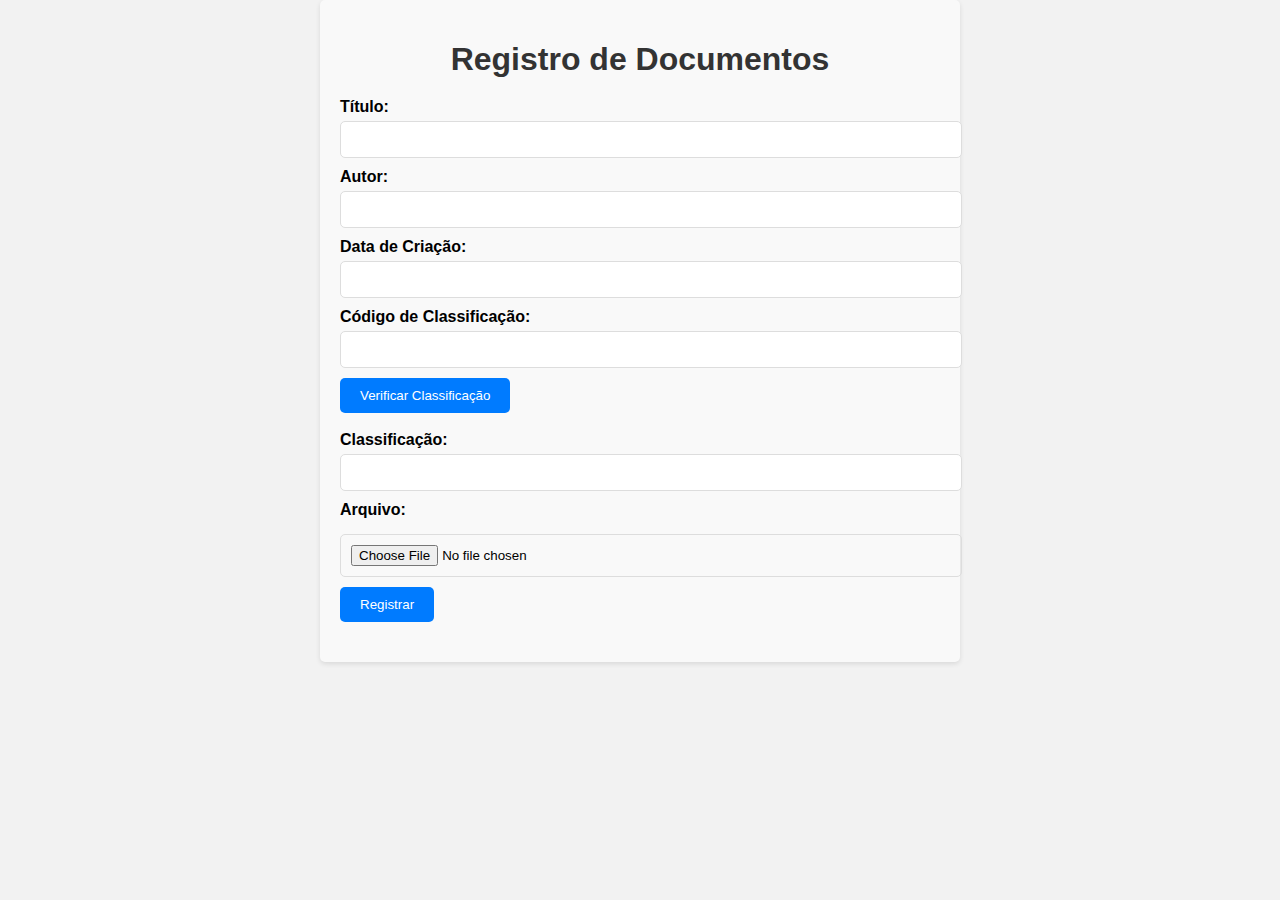
<file: GedRegistroDoc-main/index.html>
<!DOCTYPE html>
<html lang="en">
<head>
  <meta charset="UTF-8">
  <title>Registro De Documento</title>
  <link rel="stylesheet" href="style.css">
</head>
<body>
<div class="container">
  <h1>Registro de Documentos</h1>
  <form>
    <label for="title">Título:</label>
    <input type="text" id="title" required>
    <br>
    <label for="author">Autor:</label>
    <input type="text" id="author" required>
    <br>
    <label for="date">Data de Criação:</label>
    <input type="text" id="date" required>
    <br>
    <label for="classificationCode">Código de Classificação:</label>
    <input type="text" id="classificationCode" required>
    <br>
    <button type="button" onclick="getClassification()">Verificar Classificação</button>
    <br><br>
    <label for="classification">Classificação:</label>
    <input type="text" id="classification" readonly>
    <br>
    <label for="file">Arquivo:</label>
    <input type="file" id="file" required>
    <br>
    <button type="button" onclick="getClassification()">Registrar</button>
  </form>
</div>

<script src="script.js"></script>
</body>
</html>
</file>
<file: GedRegistroDoc-main/style.css>
body {
    font-family: Arial, sans-serif;
    background-color: #f2f2f2;
    margin: 0;
    padding: 0;
}

.container {
    max-width: 600px;
    margin: 0 auto;
    padding: 20px;
    background-color: #f9f9f9;
    box-shadow: 0 2px 5px rgba(0, 0, 0, 0.1);
    border-radius: 5px;
}

h1 {
    color: #333333;
    text-align: center;
    margin-bottom: 20px;
}

form {
    margin-bottom: 20px;
}

label {
    display: block;
    font-weight: bold;
    margin-bottom: 5px;
}

input[type="text"],
input[type="password"],
input[type="file"] {
    width: 100%;
    padding: 10px;
    border: 1px solid #dddddd;
    border-radius: 5px;
    margin-bottom: 10px;
}

button {
    background-color: #007bff;
    color: #ffffff;
    padding: 10px 20px;
    border: none;
    border-radius: 5px;
    cursor: pointer;
}

button[type="submit"] {
    background-color: #28a745;
}

button[type="submit"]:hover {
    background-color: #218838;
}

ul {
    list-style-type: none;
    padding: 0;
    margin: 0;
}

ul li {
    padding: 10px;
    background-color: #f2f2f2;
    border-bottom: 1px solid #dddddd;
}

input[type="file"] {
    margin-top: 10px;
}
</file>
